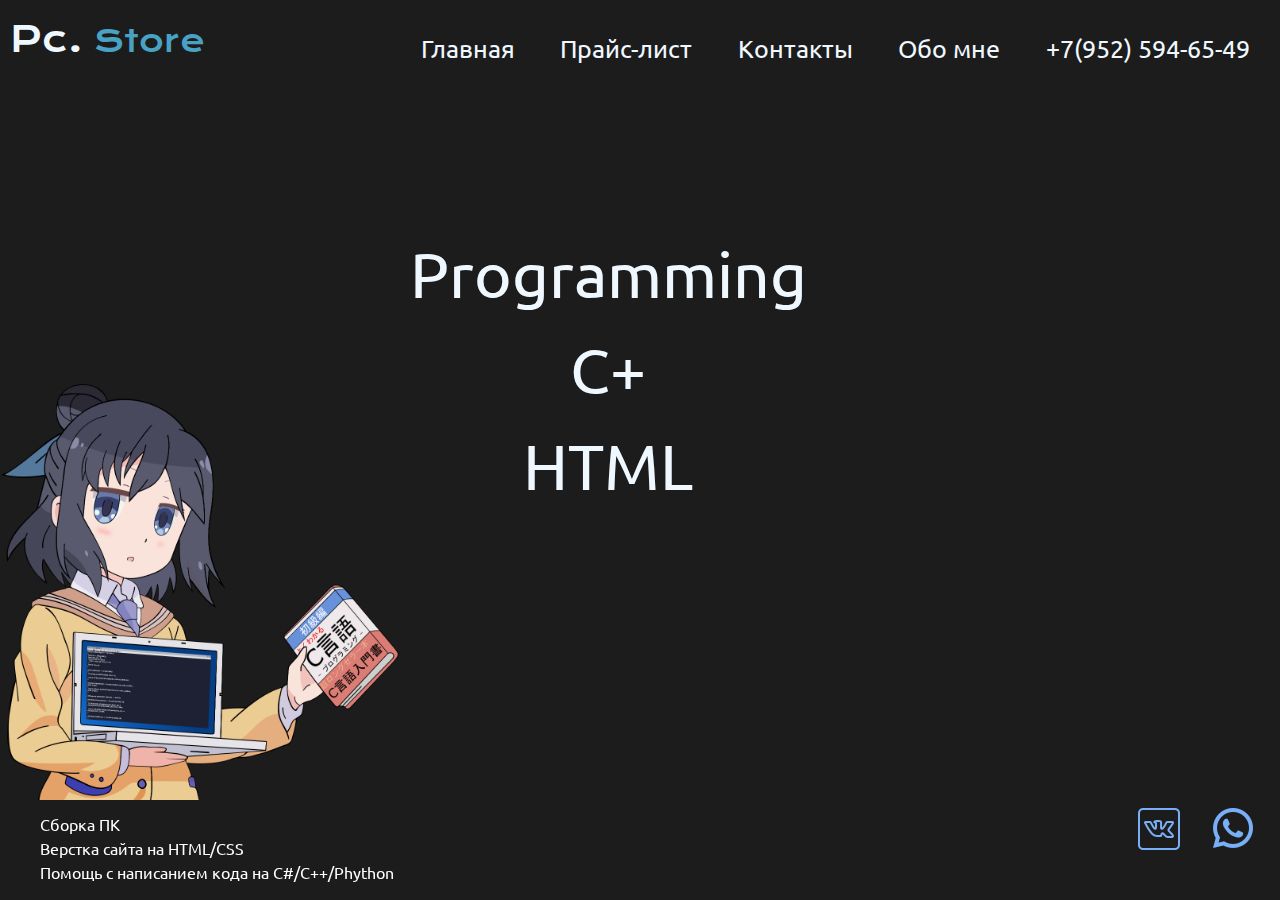
<file: index.html>
<!DOCTYPE html>
<html lang="en">

<head>
    <meta charset="UTF-8">
    <meta name="viewport" content="width=device-width, initial-scale=1.0">
    <title>main</title>
    <link rel="stylesheet" href="css/reset.css">
    <link rel="stylesheet" href="css/style.css">
    <link rel="icon" href="favicon.ico"><!-- 32×32 -->

</head>

<body id="body" class="body">
    <header>
        <div class="container">
            <div class="hamb">
                <div class="hamb__field" id="hamb">
                    <span class="bar" id="bar1"></span>
                    <span class="bar" id="bar2"></span>
                    <span class="bar" id="bar3"></span>
                </div>
            </div>
            <div class="d-flex">

                <a href="index.html" class="logo">Pc. <span>Store</span></a>
                <nav>
                    <ul class="menu" id="menu">
                        <li><a href="index.html">Главная</a></li>
                        <li><a href="price.html">Прайс-лист</a></li>
                        <li><a href="contacts.html">Контакты</a></li>
                        <li><a href="about.html">Обо мне</a></li>
                        <li><a href="tel:+79525946549" class="phone">+7(952) 594-65-49</a></li>
                    </ul>
                </nav>
            </div>
        </div>

    </header>
    <main>

        <div class="background" id="background">
            <p class="backText" id="output">Programming</p>
            <p class="backText" id="output2"></p>
            <p class="backText" id="output3">HTML</p>
        </div>



    </main>
    <img src="img/jsGirl.png" alt="" width="400" class="imgGirl">
    <footer>


        <div class="footer">
            <ul>
                <li class="footer_anim">Сборка ПК</li>
                <li class="footer_anim">Верстка сайта на HTML/CSS</li>
                <li class="footer_anim">Помощь с написанием кода на C#/C++/Phython</li>
            </ul>

        </div>
        <div class="main-box_social">
            <ul>

                <li><a href="https://vk.com/im?peers=559161872_c106_620603637_474184448_582789367_558319772_c109_536516668_-91050183"
                        target="_blank"><img src="img/vk.png" alt=""></a></li>
                <li><a href="#" target="_blank"><img src="img/whatsapp.png" alt=""></a></li>
            </ul>


        </div>
    </footer>
    <script>

        const text = "C++/C#/Phython"; // Текст для вывода
        let index = 0;

        const outputElement = document.getElementById('output2'); // Получаем элемент <p>

        const intervalId = setInterval(() => {
            if (index < text.length) {
                outputElement.textContent += text[index]; // Добавляем текущую букву
                index++; // Увеличиваем индекс
            } else {
                clearInterval(intervalId); // Останавливаем интервал, если весь текст выведен
            }
        }, 300); // Интервал в 500 миллисекунд






        //Mob.menu
        let background = document.querySelector('.background')
        let menuBtn = document.querySelector('.hamb__field')
        let menu = document.querySelector('.container ul')
        let body = document.querySelector('#body')
        let bar = document.querySelector('.bar')
        let bar2 = document.querySelector('#bar2');
        let bar3 = document.querySelector('#bar3');

        menuBtn.addEventListener('click', () => {
            bar3.classList.toggle('active');
            bar2.classList.toggle('active');
            bar.classList.toggle('active');
            body.classList.toggle('active');
            menu.classList.toggle('active');
            menuBtn.classList.toggle('active');
            background.classList.toggle('active');
        })








    </script>
</body>

</html>
</file>
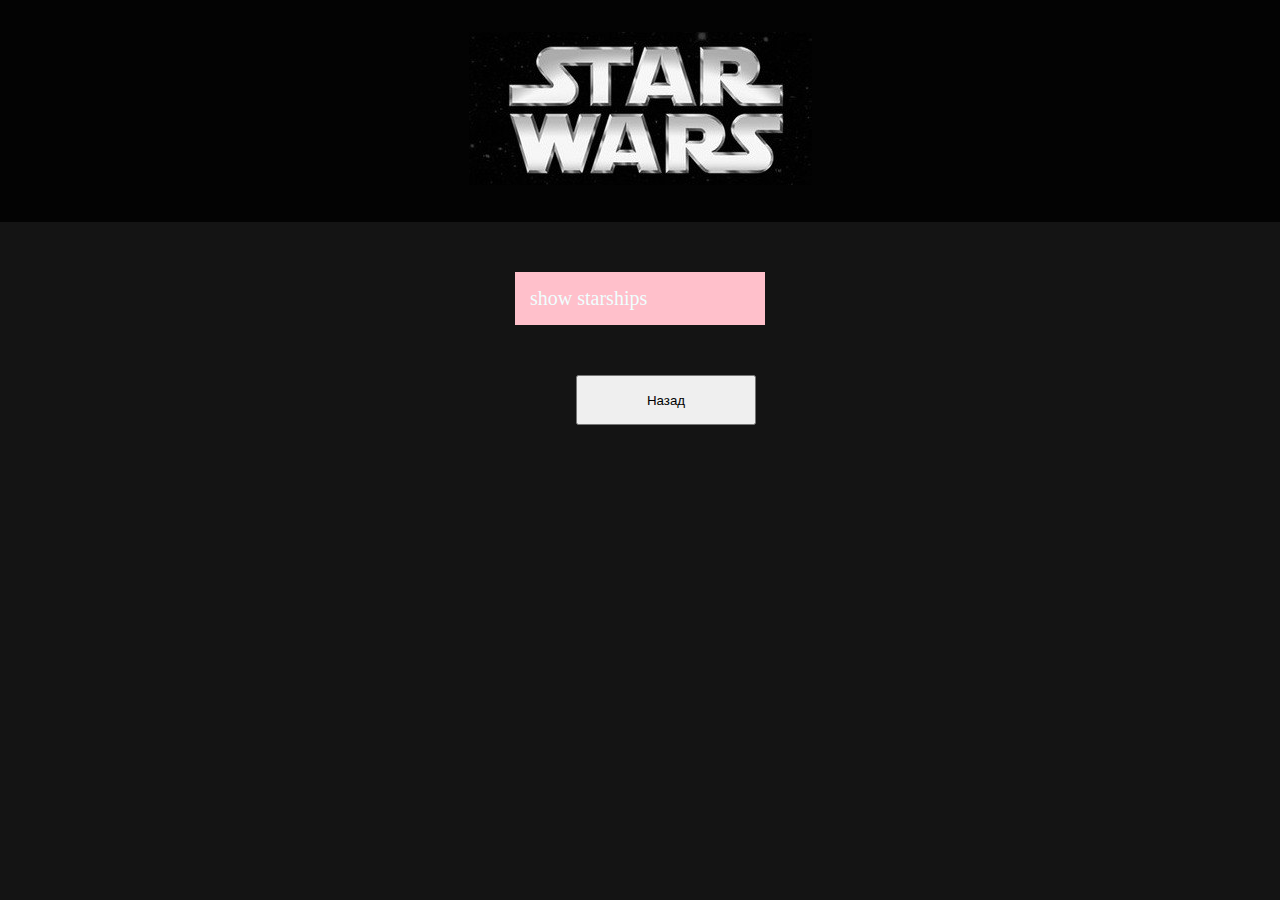
<file: starwars/index.html>
<!DOCTYPE html> 
<html lang="en"> 
 
<head> 
    <meta charset="UTF-8"> 
    <meta http-equiv="X-UA-Compatible" content="IE=edge"> 
    <meta name="viewport" content="width=device-width, initial-scale=1.0"> 
    <title>star wars</title> 
    <link rel="stylesheet" href="style.css"> 
    <style>
        button{
            margin-left: 45%;
            margin-right:45%;
            width: 180px;
            height: 50px;
            
            
        }
    </style>
</head> 
 
<body> 
    <header> 
        <img src="logo.png" alt="Star WARS"> 
    </header> 
 
    <main> 
        <div class="d-flex" id="films"></div> 
 
        <span class="starships-show">show starships</span> 
        <div class="back"><a href="/about.html"><button class="backM">Назад</button></a></div>
        <div id="starships"> 
 
        
 
        </div> 
 
    </main> 
</body> 
 
<script src="script.js"> 
 
</script> 
 
</html>
</file>
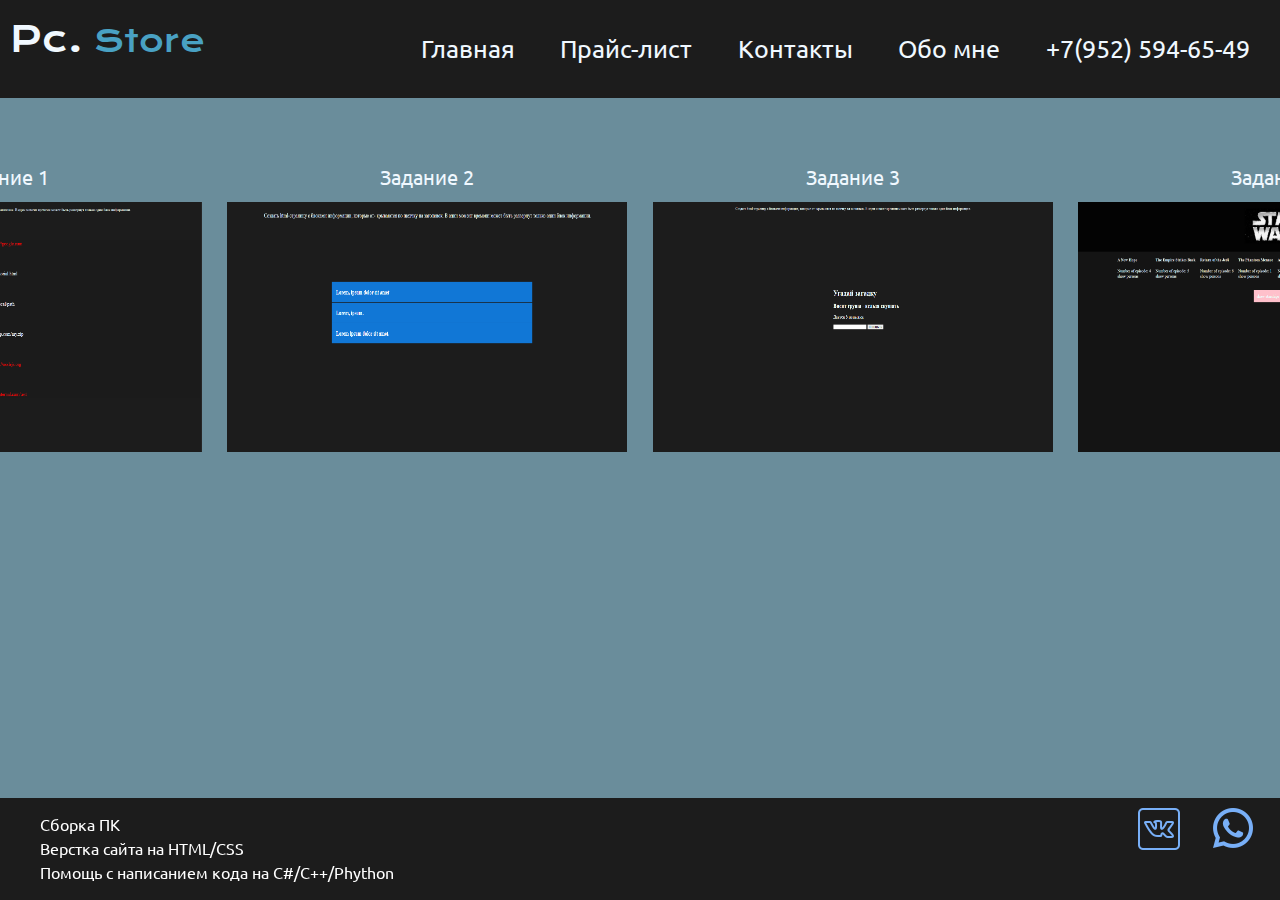
<file: about.html>
<!DOCTYPE html>
<html lang="en">

<head>
    <meta charset="UTF-8">
    <meta name="viewport" content="width=device-width, initial-scale=1.0">
    <title>about me</title>
    <link rel="stylesheet" href="css/reset.css">
    <link rel="stylesheet" href="css/style.css">
</head>

<body id="body" class="body">
    <header>

        <div class="container">
            <div class="hamb">
                <div class="hamb__field" id="hamb">
                    <span class="bar" id="bar1"></span>
                    <span class="bar" id="bar2"></span>
                    <span class="bar" id="bar3"></span>
                </div>
            </div>
            <div class="d-flex">
                <a href="index.html" class="logo">Pc. <span>Store</span></a>
                <nav>
                    <ul>
                        <li><a href="index.html">Главная</a></li>
                        <li><a href="price.html">Прайс-лист</a></li>
                        <li><a href="contacts.html">Контакты</a></li>
                        <li><a href="about.html">Обо мне</a></li>
                        <li><a href="tel:+79525946549" class="phone">+7(952) 594-65-49</a></li>
                    </ul>

                </nav>
            </div>
        </div>

    </header>

    <main class="mainAbout">

        <div class="main-box_about" id="main-box_about">
            <div class="taskNum"><span>Задание 1</span>
                <a href="pz for project/index1.html"><img src="img/pz1.png" alt="" width="400"></a>
            </div>
            <div class="taskNum"><span>Задание 2</span>
                <a href="pz for project/index2.html"><img src="img/pz2.png" alt="" width="400"></a>
            </div>
            <div class="taskNum"><span>Задание 3</span>
                <a href="pz for project/index3.html"><img src="img/pz3.png" alt="" width="400"></a>
            </div>
            <div class="taskNum"><span>Задание 4</span>
                <a href="starwars/index.html"><img src="img/pz4.png" alt="" width="400"></a>
            </div>

        </div>


    </main>
    <footer>
        <div class="footer">
            <ul>
                <li>Сборка ПК</li>
                <li>Верстка сайта на HTML/CSS</li>
                <li>Помощь с написанием кода на C#/C++/Phython</li>
            </ul>
        </div>
        <div class="main-box_social">
            <ul>

                <li><a href="https://vk.com/im?peers=559161872_c106_620603637_474184448_582789367_558319772_c109_536516668_-91050183"
                        target="_blank"><img src="img/vk.png" alt=""></a></li>
                <li><a href="#" target="_blank"><img src="img/whatsapp.png" alt=""></a></li>
            </ul>


        </div>
    </footer>
    <script>
        let mainBox = document.querySelector('.main-box_about')
        let menuBtn = document.querySelector('.hamb__field')
        let menu = document.querySelector('.container ul')
        let body = document.querySelector('#body')
        let bar = document.querySelector('.bar')
        let bar2 = document.querySelector('#bar2')
        let bar3 = document.querySelector('#bar3')
        menuBtn.addEventListener('click', () => {
            bar3.classList.toggle('active');
            bar2.classList.toggle('active');
            bar.classList.toggle('active');
            body.classList.toggle('active');
            menu.classList.toggle('active');
            menuBtn.classList.toggle('active');
            mainBox.classList.toggle('active');
        })








    </script>
</body>

</html>
</file>
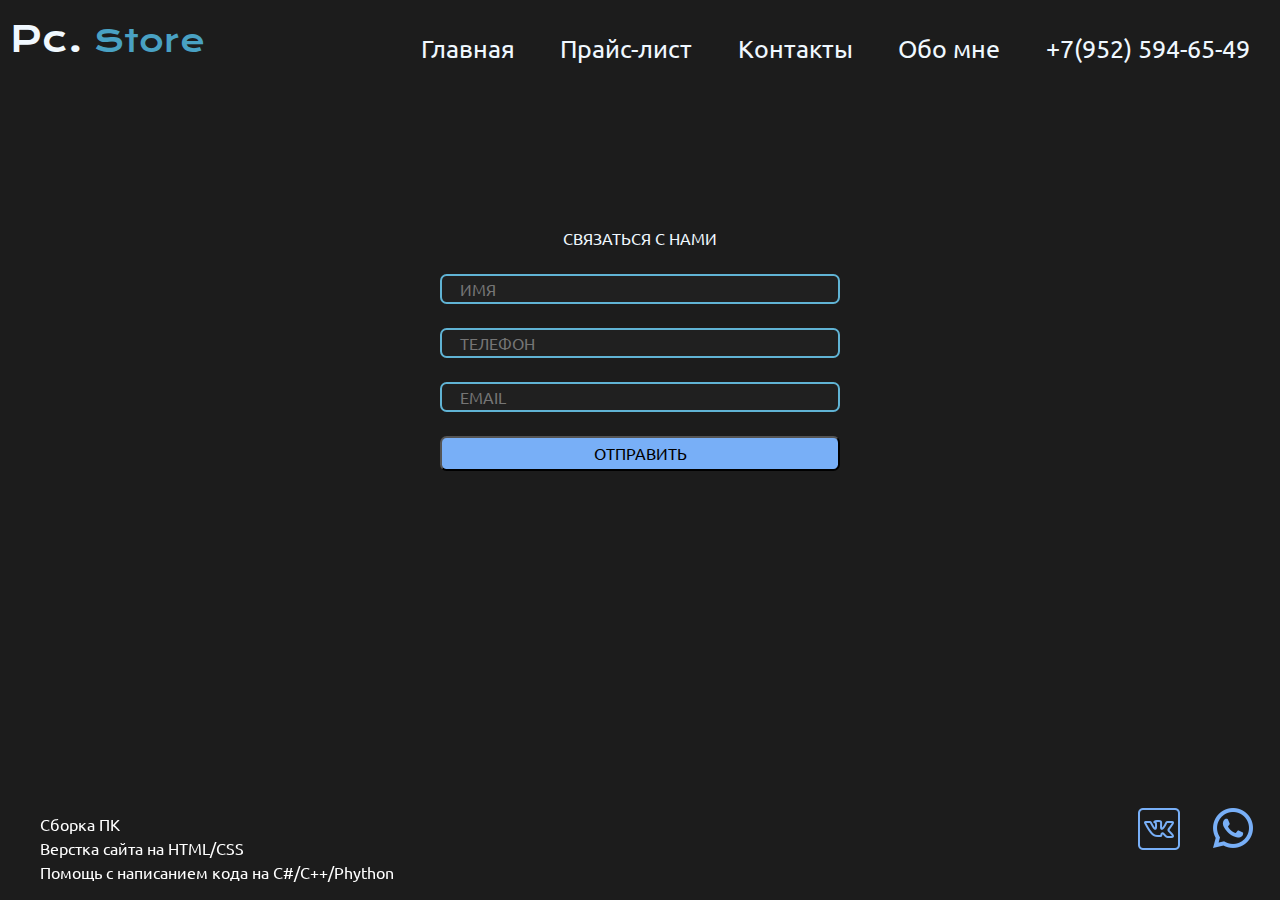
<file: contacts.html>
<!DOCTYPE html>
<html lang="en">

<head>
    <meta charset="UTF-8">
    <meta name="viewport" content="width=device-width, initial-scale=1.0">
    <title>Contacts</title>
    <link rel="stylesheet" href="css/reset.css">
    <link rel="stylesheet" href="css/style.css">

</head>

<body id="body" class="body">
    <header>
        <div class="container">
            <div class="hamb">
                <div class="hamb__field" id="hamb">
                    <span class="bar" id="bar1"></span>
                    <span class="bar" id="bar2"></span>
                    <span class="bar" id="bar3"></span>
                </div>
            </div>
            <div class="d-flex">
                <a href="index.html" class="logo">Pc. <span>Store</span></a>
                <nav>
                    <ul>
                        <li><a href="index.html">Главная</a></li>
                        <li><a href="price.html">Прайс-лист</a></li>
                        <li><a href="contacts.html">Контакты</a></li>
                        <li><a href="about.html">Обо мне</a></li>
                        <li><a href="tel:+79525946549" class="phone">+7(952) 594-65-49</a></li>
                    </ul>
                </nav>
            </div>
        </div>

    </header>

    <main>
        <div class="form-box">
            <form action="" class="form">
                <label>СВЯЗАТЬСЯ С НАМИ</label>
                <br>
                <br>
                <input id="username" class="username" name="name" placeholder="  ИМЯ">
                <br>
                <input class="tel" type="tel" name="telephone" placeholder="  ТЕЛЕФОН" pattern="^\+7[1-9]{10}$"  required>
                <br>
                <input type="email" name="email" placeholder="  EMAIL">
                <br>
                <button type="submit">ОТПРАВИТЬ</button>
            </form>
        </div>



    </main>
    <footer>
        <div class="footer">
            <ul>
                <li>Сборка ПК</li>
                <li>Верстка сайта на HTML/CSS</li>
                <li>Помощь с написанием кода на C#/C++/Phython</li>
            </ul>
        </div>
        <div class="main-box_social">
            <ul>

                <li><a href="https://vk.com/im?peers=559161872_c106_620603637_474184448_582789367_558319772_c109_536516668_-91050183"
                        target="_blank"><img src="img/vk.png" alt=""></a></li>
                <li><a href="#" target="_blank"><img src="img/whatsapp.png" alt=""></a></li>
            </ul>


        </div>
    </footer>

    <script>

        const form = document.querySelector('.form');
        const loginInput = form.querySelector('.username');
        form.addEventListener('submit', (evt) => {

            // Отменяем действие по умолчанию
            evt.preventDefault();
            const login = loginInput.value;
            // Проверяем, что поля заполнены
            if (!login) {
                alert('Пожалуйста, заполните все поля');
                return;
            }

            // Проверяем, что имя пользователя содержит только буквы и цифры
            if (!isValidLogin(loginInput.value)) {
                alert('Логин может содержать только буквы на латинице и цифры');
                return;
            }


            form.submit();
        });
        function isValidLogin(login) {
            // Проверка имени регулярным выражением
            const pattern = /^[a-zA-Z0-9]+$/;
            return pattern.test(login);
        }

 



        let formBox = document.querySelector('.form-box')
        let menuBtn = document.querySelector('.hamb__field')
        let body = document.querySelector('#body')
        let menu = document.querySelector('.container ul')
        let bar = document.querySelector('.bar')
        let bar2 = document.querySelector('#bar2');
        let bar3 = document.querySelector('#bar3');
        menuBtn.addEventListener('click', () => {
            bar3.classList.toggle('active');
            bar2.classList.toggle('active');
            bar.classList.toggle('active');
            body.classList.toggle('active');
            menu.classList.toggle('active');
            menuBtn.classList.toggle('active');
            formBox.classList.toggle('active');
        })








    </script>
</body>

</html>
</file>
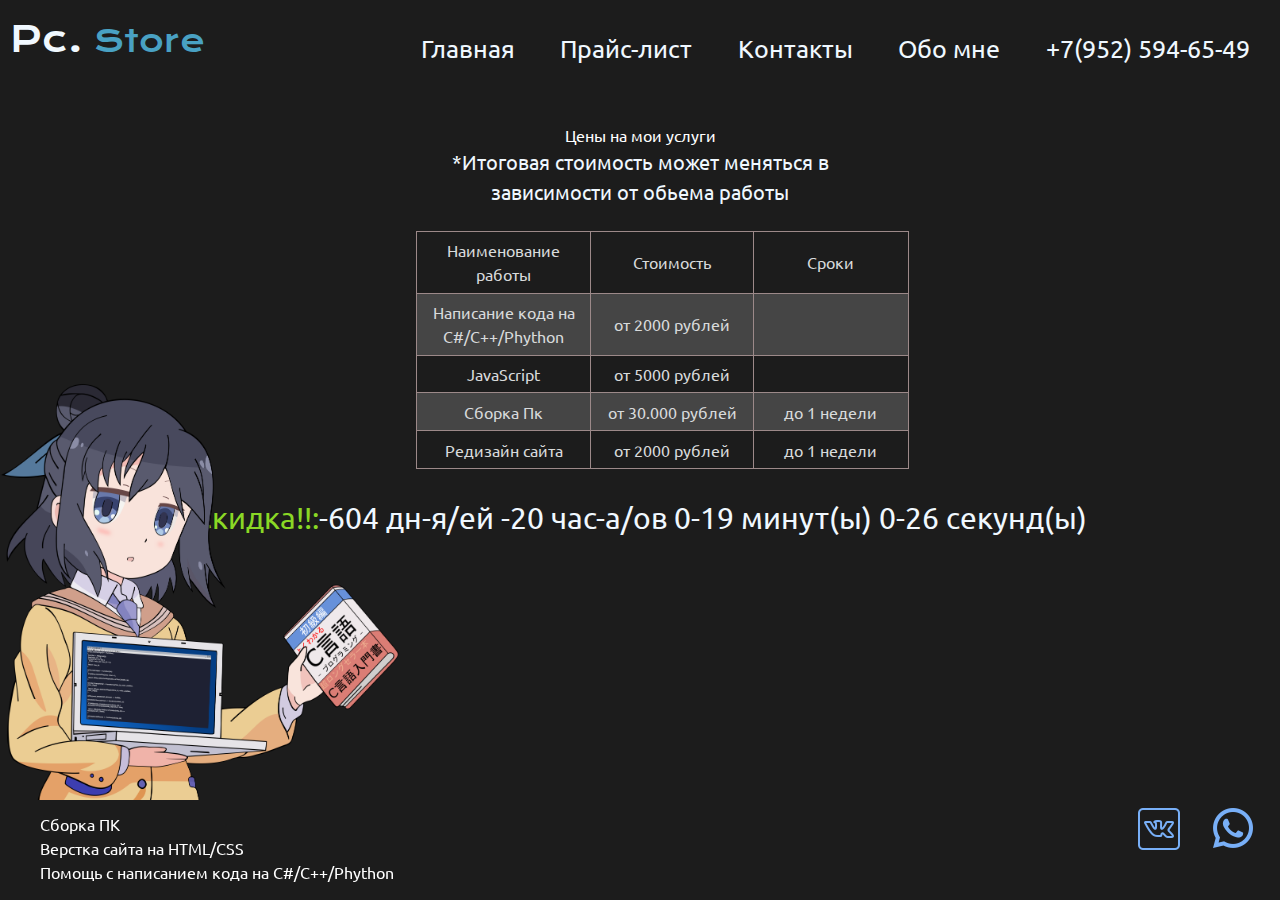
<file: price.html>
<!DOCTYPE html>
<html lang="en">

<head>
    <meta charset="UTF-8">
    <meta name="viewport" content="width=device-width, initial-scale=1.0">
    <title>Prices</title>
    <link rel="stylesheet" href="css/reset.css">
    <link rel="stylesheet" href="css/style.css">
</head>

<body id="body" class="body" onload="time()">
    <header>
        <div class="container">
            <div class="hamb">
                <div class="hamb__field" id="hamb">
                    <span class="bar" id="bar1"></span>
                    <span class="bar" id="bar2"></span>
                    <span class="bar" id="bar3"></span>
                </div>
            </div>
            <div class="d-flex">
                <a href="index.html" class="logo">Pc. <span>Store</span></a>
                <nav>
                    <ul class="menu" id="menu">
                        <li><a href="index.html">Главная</a></li>
                        <li><a href="price.html">Прайс-лист</a></li>
                        <li><a href="contacts.html">Контакты</a></li>
                        <li><a href="about.html">Обо мне</a></li>
                        <li><a href="tel:+79525946549" class="phone">+7(952) 594-65-49</a></li>
                    </ul>

                </nav>
            </div>
        </div>

    </header>

    <main>

        <div class="price-box">
            <div class="price-text-up">
                <label>Цены на мои услуги</label>
                <br>
                <span>*Итоговая стоимость может меняться в зависимости от обьема работы</span>
                <br>
                <br>
            </div>
            <table class="iksweb">
                <tbody>
                    <tr>
                        <td>Наименование работы</td>
                        <td>Стоимость</td>
                        <td>Сроки</td>
                    </tr>
                    <tr>
                        <td>Написание кода на C#/C++/Phython</td>
                        <td>от 2000 рублей</td>
                        <td> </td>
                    </tr>
                    <tr>
                        <td>JavaScript</td>
                        <td> от 5000 рублей</td>
                        <td></td>
                    </tr>
                    <tr>
                        <td>Сборка Пк</td>
                        <td>от 30.000 рублей</td>
                        <td>до 1 недели</td>
                    </tr>
                    <tr>
                        <td>Редизайн сайта</td>
                        <td>от 2000 рублей</td>
                        <td>до 1 недели</td>
                    </tr>
                </tbody>
            </table>

        </div>
        <div class="timeend">
            <label class="spanTime">Скидка!!: <span id="t" class="Time">timeend</span></label>
        </div>
        

    </main>
        <img src="img/jsGirl.png" alt="" width="400" class="imgGirl">
    <footer>
        <div class="footer">
            <ul>
                <li>Сборка ПК</li>
                <li>Верстка сайта на HTML/CSS</li>
                <li>Помощь с написанием кода на C#/C++/Phython</li>
            </ul>
        </div>
        <div class="main-box_social">
            <ul>

                <li><a href="https://vk.com/im?peers=559161872_c106_620603637_474184448_582789367_558319772_c109_536516668_-91050183"
                        target="_blank"><img src="img/vk.png" alt=""></a></li>
                <li><a href="#" target="_blank"><img src="img/whatsapp.png" alt=""></a></li>
            </ul>


        </div>
    </footer>

    <script>
        timeend = new Date(2024, 10, 28);

        function time() {
            today = new Date();
            today = Math.floor((timeend - today) / 1000);
            tsec = today % 60;
            today = Math.floor(today / 60);
            if (tsec < 10)
                tsec = '0' + tsec;
            tmin = today % 60;
            today = Math.floor(today / 60);
            if (tmin < 10)
                tmin = '0' + tmin;
            thour = today % 24;
            today = Math.floor(today / 24);
            timestr = today + " дн-я/ей " + thour + " час-а/ов " + tmin + " минут(ы) " + tsec + " секунд(ы)";
            document.getElementById('t').innerHTML = timestr;
            window.setTimeout(time, 1000);
        }
















        let spanTime = document.querySelector('.spanTime')
        let priceBox = document.querySelector('.price-box')
        let menuBtn = document.querySelector('.hamb__field')
        let menu = document.querySelector('.container ul')
        let body = document.querySelector('#body')
        let bar = document.querySelector('.bar')
        let bar2 = document.querySelector('#bar2');
        let bar3 = document.querySelector('#bar3');
        menuBtn.addEventListener('click', () => {
            spanTime.classList.toggle('active');
            bar3.classList.toggle('active');
            bar2.classList.toggle('active');
            bar.classList.toggle('active');
            body.classList.toggle('active');
            menu.classList.toggle('active');
            menuBtn.classList.toggle('active');
            priceBox.classList.toggle('active');
        })








    </script>
</body>

</html>
</file>
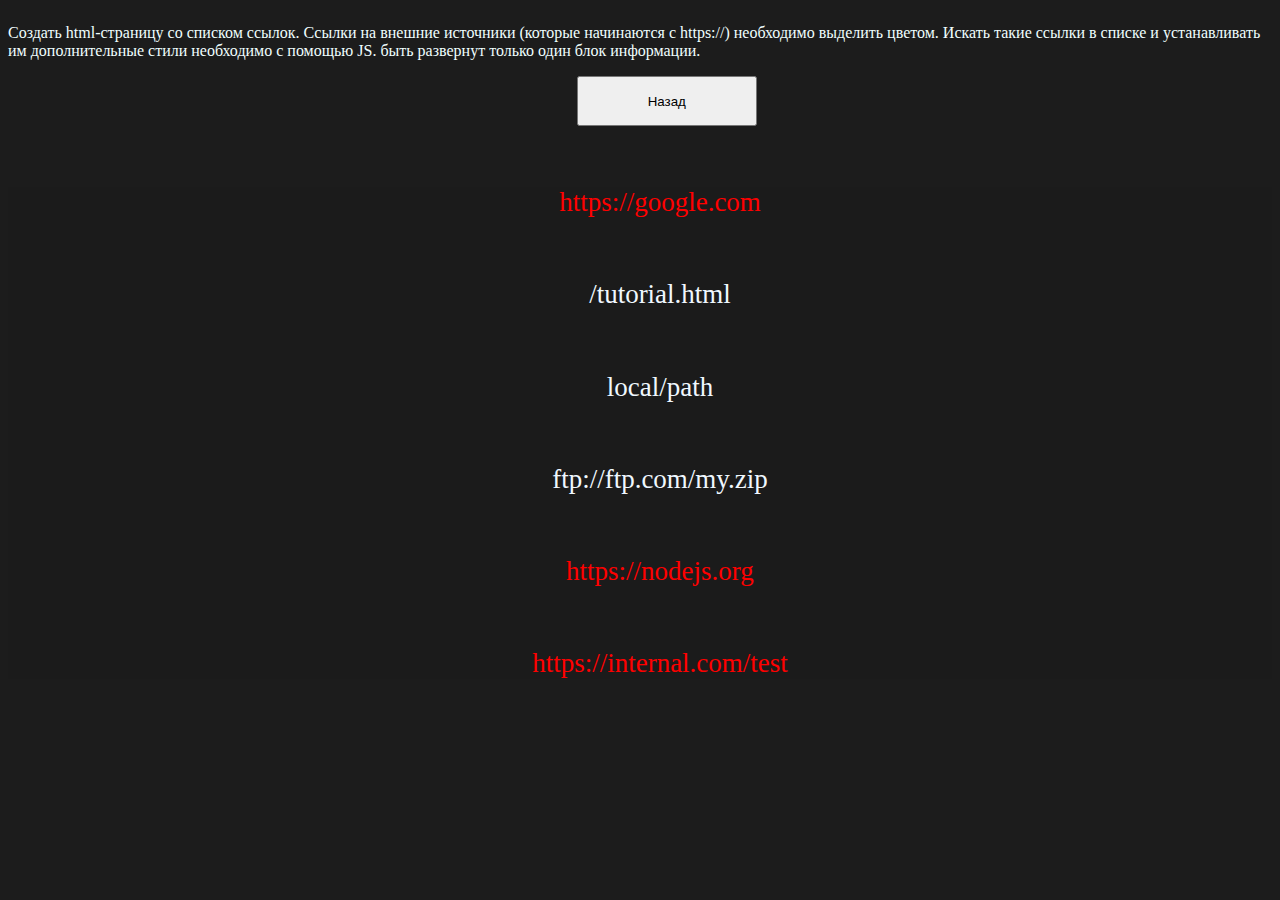
<file: pz for project/index1.html>
<!DOCTYPE html>
<html lang="en">

<head>
    <meta charset="UTF-8">
    <meta name="viewport" content="width=device-width, initial-scale=1.0">
    <title>Задание 1 </title>
    <style>
        
        button{
            margin-left: 45%;
            margin-right:45%;
            width: 180px;
            height: 50px;
            
            
        }
    
        li {
            list-style: none;
            font-size: 3vmin;
            margin: 5%;
            display: flex;
            justify-content: center;

        }

        .background {
            background-color: rgb(27, 27, 27);
            ;
        }

        body {
            background-color: rgb(28, 28, 28);
        }

        a {
            text-decoration: none;
            color: aliceblue;
            
        }
        p{
            color:azure 
        }
        .task{
            display: flex;
            justify-content: center;
            
            
        
        }
        
    </style>
</head>

<body>
    <div class="task"><p>Создать html-страницу со списком ссылок.
        Ссылки на внешние источники (которые начинаются с https://) необходимо выделить цветом.
        Искать такие ссылки в списке и устанавливать им дополнительные стили необходимо с помощью JS.
        быть развернут только один блок информации.</strong></p></div>
        <div class="back"><a href="../about.html"><button class="backM">Назад</button></a></div>
    <div class="background">
        <ul>
            <li><a href="http://google.com" target="_blank">https://google.com</a></li>
            <li><a href="/tutorial" target="_blank">/tutorial.html</a></li>
            <li><a href="local/path" target="_blank">local/path</a></li>
            <li><a href="ftp://ftp.com/my.zip" target="_blank">ftp://ftp.com/my.zip</a></li>
            <li><a href="http://nodejs.org" target="_blank">https://nodejs.org</a></li>
            <li><a href="http://internal.com/test" target="_blank">https://internal.com/test</a></li>

        </ul>
    </div>
</body>
<script>
    
        
        let links = document.querySelectorAll('a'); //ищем только a
        links.forEach(function(link){
            if(link.getAttribute('href').includes('http://')){ //выборка http://
                link.style.color = 'red';
            };
        })
        
    

    







</script>

</html>
</file>
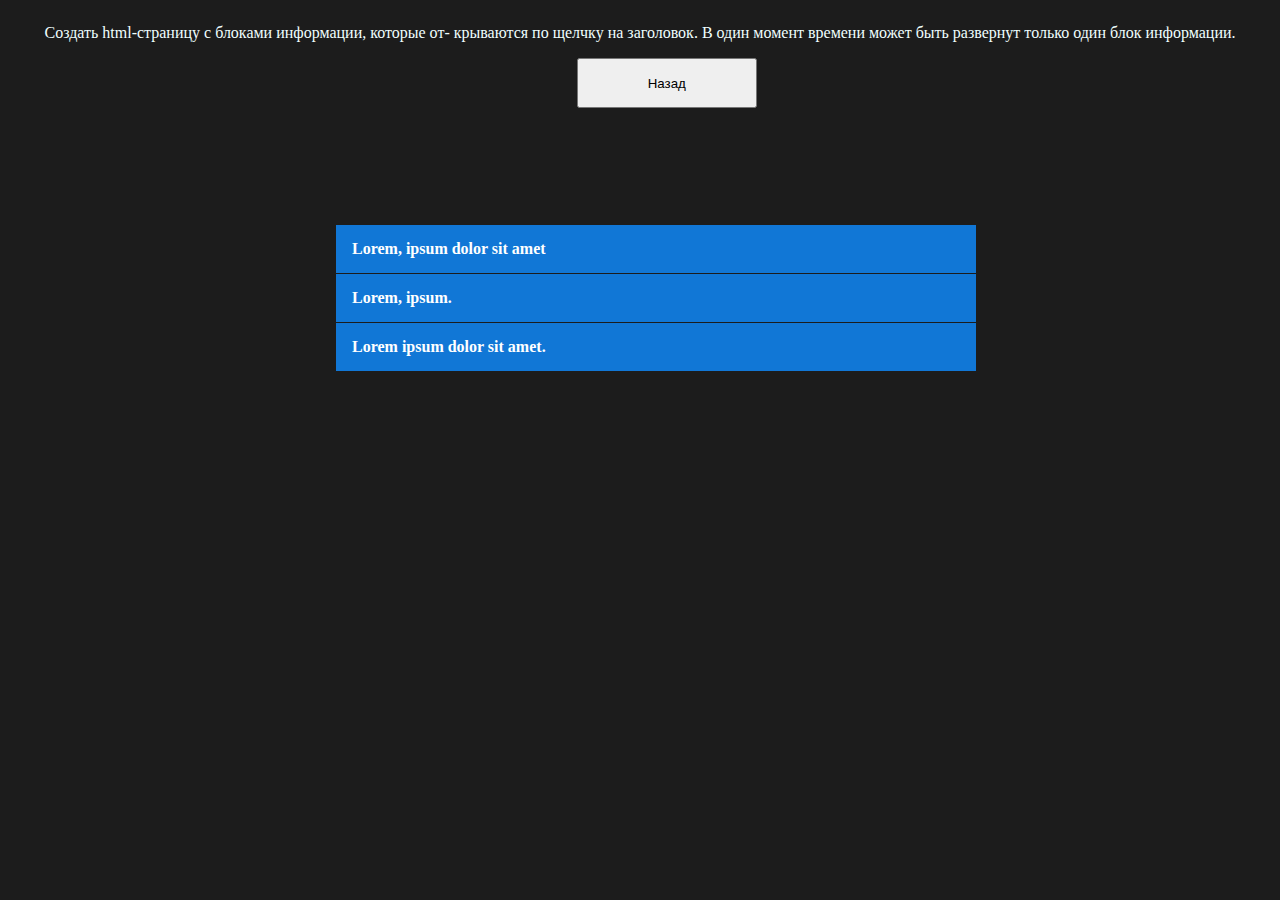
<file: pz for project/index2.html>
<!DOCTYPE html>
<html lang="en">

<head>
    <meta charset="UTF-8">
    <meta name="viewport" content="width=device-width, initial-scale=1.0">
    <title>Задание 2</title>

    <style>
        body {
            
            background: rgb(28, 28, 28);
        }

       
        p{
            color: #fff;
        }
        .half {
            width: 50%;
            padding: 0 1em;
            position: fixed;
            left: 25%;
            top: 25%;
            max-width: 60%;
        }

        /* Acordeon styles */
        .tab {
            position: relative;
            margin-bottom: 1px;
            width: 100%;
            color: #fff;
            
        }
        .tab:hover{
            transform: scale(99%);
            transition: all 1.5s;
        }
        .tab input {
            position: absolute;
            opacity: 0;

        }

        .tab label {
            position: relative;
            display: block;
            padding: 0 0 0 1em;
            background: #1177d6;
            font-weight: bold;
            line-height: 3;
            cursor: pointer;
        }

        
        
        .tab-content {
            max-height: 0;
            overflow: hidden;
            background: #1f2020;
            
            transition: max-height .85s;
        }

        .tab-content p {
            margin: 1em;
        }

        /* :checked */
        .tab input:checked~.tab-content {
            max-height: 100vh;
        }
        p{
            color:azure 
        }
        .task{
            display: flex;
            justify-content: center;
        }
        
        
        button{
            margin-left: 45%;
            margin-right:45%;
            width: 180px;
            height: 50px;
            
           
        }
    
        
    </style>
</head>

<body>
    <div class="task"><p>Создать html-страницу с блоками информации, которые от-
        крываются по щелчку на заголовок. В один момент времени может
        быть развернут только один блок информации.</strong></p></div>
        <div class="back"><a href="../about.html"><button class="backM">Назад</button></a></div>
    <main>
    <div class="half">
        
        <div class="tab blue">
            <input id="tab-four" type="radio" name="tabs2">
            <label for="tab-four">Lorem, ipsum dolor sit amet
            </label>
            <div class="tab-content">
                <p>Lorem ipsum dolor sit amet consectetur, adipisicing elit. Nobis corrupti veritatis at porro a omnis
                    nam, maxime dicta praesentium cupiditate. Rem magnam, repudiandae ullam quisquam excepturi debitis
                    neque eaque at!</p>
            </div>
        </div>
        <div class="tab blue">
            <input id="tab-five" type="radio" name="tabs2">
            <label for="tab-five">Lorem, ipsum.</label>
            <div class="tab-content">
                <p>Lorem ipsum dolor sit amet consectetur adipisicing elit. Libero expedita sunt quas iure minima est
                    qui ad? Rem, consectetur repellat. </p>
            </div>
        </div>
        <div class="tab blue">
            <input id="tab-six" type="radio" name="tabs2">
            <label for="tab-six">Lorem ipsum dolor sit amet. </label>
            <div class="tab-content">
                <p>Lorem ipsum dolor sit amet consectetur adipisicing elit. Neque, necessitatibus unde sequi facere
                    commodi dignissimos, ratione totam sunt eius ipsa vero reiciendis a assumenda veniam fugiat natus
                    eaque nemo aliquam. Quaerat voluptate atque laborum. Aliquam quae laboriosam rem. Odio velit
                    repudiandae ipsa sunt voluptates facere odit placeat, obcaecati porro est! </p>
            </div>
        </div>
    </div>
</main>
</body>

</html>
</file>
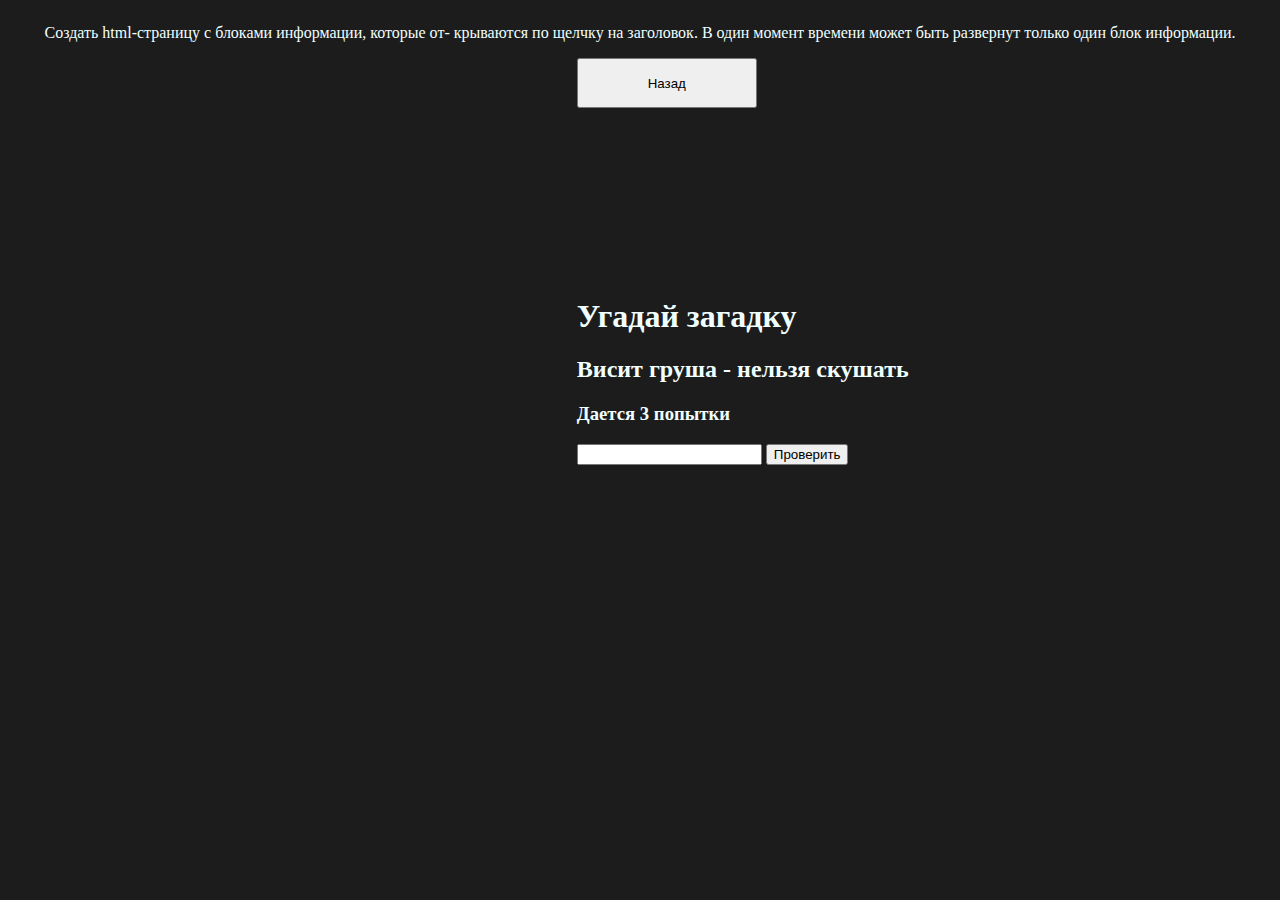
<file: pz for project/index3.html>
<!DOCTYPE html>
<html lang="en">

<head>
    <meta charset="UTF-8">
    <meta name="viewport" content="width=device-width, initial-scale=1.0">
    <title>Задание 3</title>
    <style>
        body {


            color: azure;
            background: rgb(28, 28, 28);
        }

        p {
            color: azure
        }

        .task {
            display: flex;
            justify-content: center;
            position: relative;
        }

        .task-bar {
            margin-left: 45%;
            margin-top: 15%;
        }

        .back {
            position: relative;



        }

        .backM {

            margin-left: 45%;
            margin-right: 45%;
            width: 180px;
            height: 50px;

            left: 46%
        }
    </style>
</head>

<body>

    <div class="task">
        <p>Создать html-страницу с блоками информации, которые от-
            крываются по щелчку на заголовок. В один момент времени может
            быть развернут только один блок информации.</strong></p>
    </div>
    <div class="back"><a href="../about.html"><button class="backM">Назад</button></a></div>
    <div class="task-bar">
        <header>
            <h1>Угадай загадку</h1>
        </header>
        <main>
            <h2>Висит груша - нельзя скушать</h2>
            <h3>Дается 3 попытки</h3>
            <input type="text" id="">
            <button class="check">Проверить</button>
        </main>
    </div>

</body>
<script>

    const Button = document.querySelector('.check');
    let answer = 'лампочка';
    let checkcount = 0;
    Button.addEventListener('click', function () {
        
        let userAnswer = document.querySelector('input')
        if (checkcount < 3) {
            if (answer == userAnswer.value) {
                alert('Угадал!');
            }
            else {
                alert('Не угадал!\nПодсказка: это светится');
                checkcount++;
            }
            
        }
        if (checkcount == 3) {
            alert('Попытки кончились');
        }


    })




</script>

</html>
</file>
<file: css/style.css>
@import url('https://fonts.googleapis.com/css2?family=Krona+One&display=swap');

@import url('https://fonts.googleapis.com/css2?family=Noto+Sans+JP:wght@100..900&family=Ubuntu:ital,wght@0,300;0,400;0,500;0,700;1,300;1,400;1,500;1,700&display=swap');


@keyframes changeColor {
    0% {
        color: rgb(350, 350, 350);
        filter: blur(5px);
    }

    50% {
        color: rgb(222, 20, 350);

    }

    75% {
        color: rgb(100, 200, 350);

    }

    80% {
        color: rgb(2, 350, 350);
    }

    100% {
        color: rgb(350, 350, 350);
        filter: blur(5px);

    }
}

@keyframes Discount {
    0% {
        color: rgb(350, 350, 350);
       
    }

    50% {
        color: rgb(222, 20, 350);
        
        
    }

    75% {
        color: rgb(100, 200, 350);

    }

    80% {
        color: rgb(2, 350, 350);
    }

    100% {
        color: rgb(350, 350, 350);
        

    }
}

/*---------------------------index.html---------------------------*/
body {
    background-color: rgb(28, 28, 28);

    
    margin: auto;
    font-family: "Ubuntu", sans-serif;
    font-weight: 400;
    font-style: normal;

}
.footer_anim    {
    animation: Discount 10s infinite;
}
nav{
    padding: 20px;
}
.d-flex
{
    display: flex;
    justify-content: space-between;
}

.background {
    font-size: 5vw;
    color: aliceblue;
    position: absolute;
    left: 32%;
    top: 25%;
    animation: changeColor 10s infinite;
    text-align: center;
}

.imgGirl{
    
    position: absolute;
    bottom: 100px;
}

.logo {
    color: aliceblue;
    font-family: Krona One;
    font-size: 35px;
    font-weight: 400;
    line-height: 60px;
    letter-spacing: 0px;
    text-align: left;

}

.burger{
    display:none;
    
}


.logo span {
    color: #49a1c3;
    font-family: Krona One;
    font-size: 30px;
    font-weight: 400;
    line-height: 60px;
    letter-spacing: 0px;
    text-align: left;
}

.container {
    max-width: 1900px;
    
    position: relative;
}

.container ul {
    margin: 0;
    display: flex;
    justify-content: space-between;

    
    right: 5vw;
    gap: 2vw;
    list-style: none;
    top: 1vw
}

.container ul a:hover {
    color: #6e9ddb;

    transition: all 0.5s;
}

a {
    
    display: block;
    text-decoration: none;
    color: aliceblue;
    font-size: 25px;
    padding: 10px;
    gap: 5vw;
}


footer {
   
    position: fixed;
    left: 0;
    right: 0;
    bottom: 0;
    color: #fff;
    
    bottom: 0;
}

footer li:hover {
    color: #60b3d4;

}

.main-box ul {
    display: flex;
    position: absolute;
    min-width: 50px;
    right: 2%;
    bottom: 10%;
    gap: 5%;
}

.main-box ul img:nth-child(2) {
    min-width: 2000px;
    min-height: 60px;
}

/*---------------------------contacts.html---------------------------*/
input {
    display: block;
    width: 400px;
    height: 30px;
    padding: 5px 10px 5px 10px;
    border-radius: 5pt;
    border: 2px solid #60b3d4;
    background-color: rgb(32, 32, 32);
    color: aliceblue;
}

.form-box {
    max-width: 400px;
    margin: 10% auto;
    text-align: center;
    left: 40%;
    top: 35%;

}

label {
    color: aliceblue;
}

button {
    width: 400px;
    height: 35px;
    border-radius: 5pt;
    background-color: #78aff7;
}

button:hover {
    transform: scale(95%);
    transition: all 0.5s;
    background-color: #a0c2ee;

}
input:hover{
    transform: scale(95%);
    transition: all 0.5s;

}
/*---------------------------price.html---------------------------*/
.price-box {
    padding: 2%;
    max-width: 500px;
    text-align: center;
    margin: auto;
    font-size: 16px;
}


/*---------------------------Отсчет до конца скидки---------------------------*/
.t{
    display: flex;
    justify-content: center;
    margin: auto;
    
}

.spanTime{
    color: rgb(138, 216, 37);
    font-size: 30px;
    display: flex;
    justify-content: center;
    animation: Discount 10s infinite;
}
.Time{
    font-size: 30px;

}
.timeend{
    margin: auto;
}
tr {
    color: rgb(216, 218, 219);
}


table.iksweb {
    width: 110%;
    border-collapse: collapse;
    border-spacing: 0;
    height: auto;
    
}

table.iksweb tr:nth-child(2n) {
    background-color: rgb(69, 69, 69);
}

table.iksweb,
table.iksweb td,
table.iksweb th {
    border: 1px solid #9c8989;
}

table.iksweb td,
table.iksweb th {
    padding: 0.5vw;
    width: 15vw;
    height: 1vw;
    
}

table.iksweb th {
    background: #347c99;
    color: #fff;
    font-weight: normal;
}


.price-box label {
    color: #ffffff;
}

span {
    font-size: 20px;
    color: aliceblue;
}



/*----------------------about---------------------------*/
body{
    overflow: hidden;
}
.mainAbout{
    min-height:calc(100vh - 200px);
    background-color: #6a8d9b;
}
li {
    color: #fff;

    display: block;
}

.main-box_about{
    display: flex;
    justify-content: center;
    
    
    gap: 0.4vw;
    

}
.taskNum{
    text-align: center;
    margin-top: 5%;
}
.main-box_about img{
    
    min-height: 250px;
    max-width: 500px;
}
.main-box_social ul{
    display: flex;
    position: absolute;
    bottom: 10%;
    right: 1%;
    gap: 0.4vw;
}
/*----------------------Моб версия---------------------------*/
.body.active{
    background-color: #347c99;
    transition: all 0.8s ease-in-out;
    z-index: 5;
}

.container ul.active {
    display: block;
    position: absolute;
    margin-top: 40%;
    padding-right: 25%;
    padding-left: 25%;
    
   
    /* left: 42%; */
    /* top: 80%; */
    z-index: 2;
}

/*---------------------------Задачки---------------------------*/
.backM{
    width: 200px;
    height: 200px;
}
/*---------------------------скрытие в мобильном режиме---------------------------*/
.price-box.active,
.form-box.active,
.main-box_about.active,
.background.active,
.spanTime.active{
    display: none;
    
}




@media screen and (max-width: 1150px) {
    .container ul {
        gap: 30px;
    }
    .spanTime{
        font-size: 30px;
       
    }
    .Time{
        font-size: 25px;

    }
}

@media screen and (max-width: 992px) {
    .container ul {
        display: none;
        
    }
    .price-box span{
        font-size: 15px;
    }
    .hamb__field{
        width: 50px;
        height: 50px;
        top: 16px;
        right: 20px;
        position: absolute;
    }
    .spanTime{
        font-size: 20px;
       
    }
    .Time{
        font-size: 18px;

    }
    .bar:nth-child(1){
        display: block;
        background-color: #fff;
        width: 30px;
        height: 2px;
        top: 16px;
        right: 10px;
        transition: all 0.8s ease-in-out;
        

        position: absolute;
        
     }
     .bar:nth-child(2){
        display: block;
        background-color: #fff;
        width: 30px;
        height: 2px;
        top: 24px;
        right: 10px;
        transition: all 0.9s ease-out;


        position: absolute;
        
     }
     .bar.active:nth-child(2){
        opacity: 0; 
        transition: all 0.2s ease-out;

        
     }
     .bar:nth-child(3){
        display: block;
        background-color: #fff;
        width: 30px;
        height: 2px;
        top: 32px;
        right: 10px;
        transition: all 0.8s ease-in-out;
    

        position: absolute;
        
     }
     
     .bar.active:nth-child(1){
        transform:translateY(6px) rotate(45deg);
        transition: all 0.8s ease-in-out;
        
     }
     
     .bar.active:nth-child(3){
        
        transform: translateY(-9px) rotate(-45deg);
        transition: all 0.8s ease-in-out;
     }
     .main-box_about {
        flex-wrap: wrap;
        

     }
     img{
        scale: 80%;
        gap: 0;
     }
     a{
        padding: 0;
     }
     .taskNum{
        margin-top: 0;
        
    }
    .mainAbout{
        max-height:calc(50vh - 110px);
        background-color: #6a8d9b;
        
    }

}
</file>
<file: starwars/style.css>
* {
    box-sizing: border-box;
}
body {
    margin: 0;
    font-size: 1.2rem;
    background-color: rgb(20, 20, 20);
    color:azure;
}
header {
    background-color: #030303;
    padding: 2rem 1rem;
    text-align: center;
    overflow: hidden;
}

.d-flex {
    display: flex;
    gap: 24px;
    margin: auto;
    max-width: 80%;
}
i,
.crawl {
    font-size: 14px;
}

.btn {
cursor: pointer;
}
.btn:hover{
    color: gold;
}

#persons {
    margin:20px auto;
    max-width: 50%;
    text-align: center;
    columns: 2;
}

p{
    font-size: 12px;
}

span{
    font-size: 20px;
}
.starships-show{
    display: block;
    width: 250px;
    margin: 50px auto;
    padding:  15px;
    cursor: pointer;
    background-color: pink;
}
.starships{
    display: block;
}
</file>
